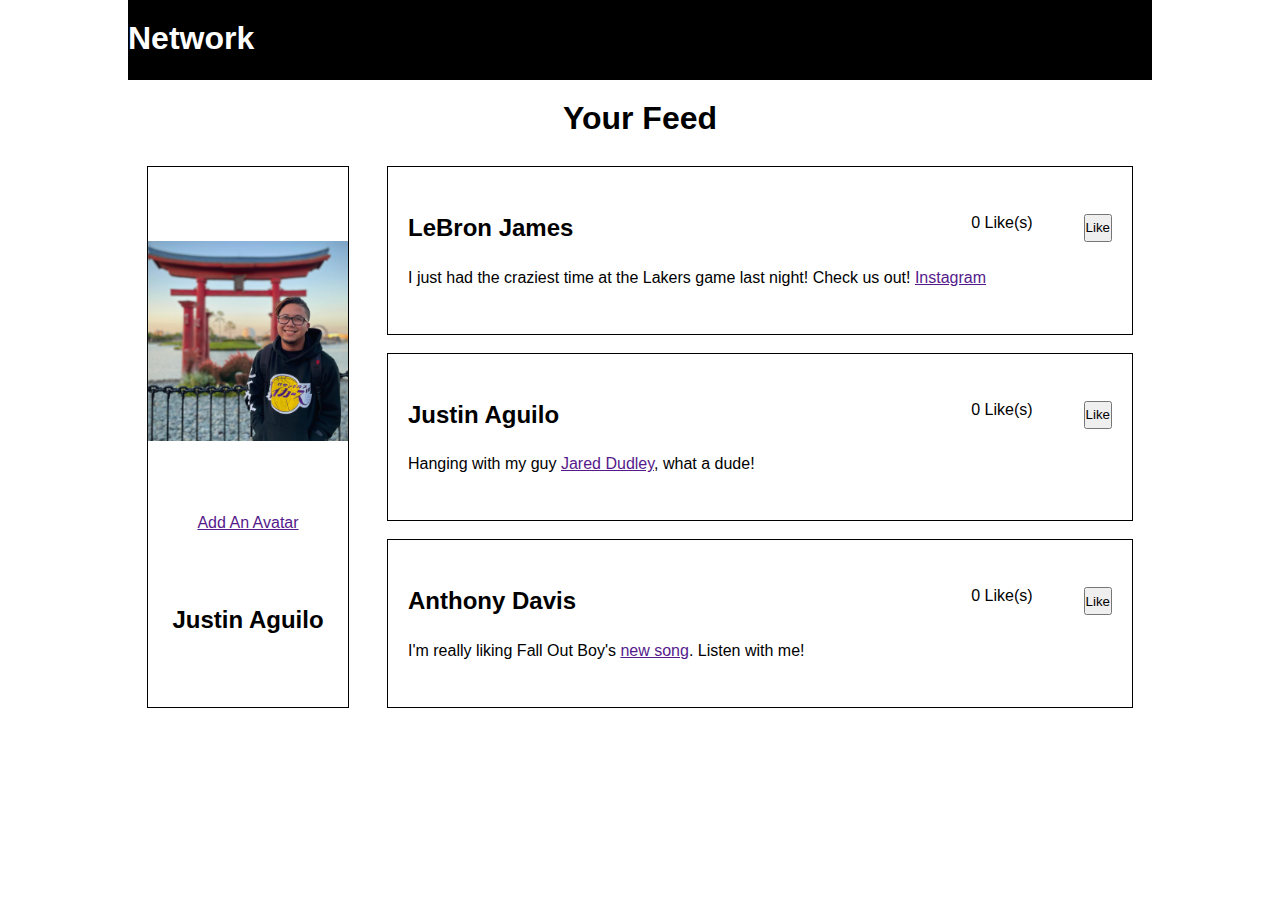
<file: ver2/index.html>
<!DOCTYPE html>
<html lang="en">
<head>
    <meta charset="UTF-8">
    <meta http-equiv="X-UA-Compatible" content="IE=edge">
    <meta name="viewport" content="width=device-width, initial-scale=1.0">
    <title>Document</title>
    <link rel="stylesheet" href="style.css">
</head>
<body>
    <div class="cont">
        <div class="nav">
            <h1>Network</h1>
        </div>
        <h1 class = "head">Your Feed</h1>
        <div class="feed flex spcBet">
            <div class="col1 flex evenCen">
                <img src="./Me.jpg" alt="it's a me!">
                <a href="">Add An Avatar</a>
                <h2>Justin Aguilo</h2>
            </div>
            <div class="col2 flex">
                <div class="friend flex">
                    <div class="like flex spcBet">
                        <h2>LeBron James</h2>
                        <div class="likeBox flex">
                            <p id="newLike1">0 Like(s)</p>
                            <button onclick="newLike(0,'#newLike1')">Like</button>
                        </div>
                    </div>
                    <p>I just had the craziest time at the Lakers game last night! Check us out!
                        <a href="">Instagram</a>
                    </p>
                </div>
                <div class="friend flex">
                    <div class="like flex spcBet">
                        <h2>Justin Aguilo</h2>
                        <div class="likeBox flex">
                            <p id="newLike2">0 Like(s)</p>
                            <button onclick="newLike(1,'#newLike2')">Like</button>
                        </div>
                    </div>
                    <p>Hanging with my guy 
                        <a href="">Jared Dudley</a>, what a dude!
                    </p>
                </div>
                <div class="friend flex">
                    <div class="like flex spcBet">
                        <h2>Anthony Davis</h2>
                        <div class="likeBox flex">
                            <p id="newLike3">0 Like(s)</p>
                            <button onclick="newLike(2,'#newLike3')">Like</button>
                        </div>
                    </div>
                    <p>I'm really liking Fall Out Boy's 
                        <a href="">new song</a>. Listen with me!
                    </p>
                </div>
            </div>
        </div>
    </div>
    <script src="script.js"></script>
</body>
</html>
</file>
<file: ver2/style.css>
*{
    margin:0px;
    padding:0px;
    /* outline: 1px red solid; */
    font-family: Arial, Helvetica, sans-serif;
}

.flex{
    display: flex;
}

.spcBet{
    justify-content: space-between;
}

.evenCen{
    justify-content: space-evenly;
    align-items: center;
}

.cont{
    background-color: white;
    margin:auto;
    width: 80%;
}

img {
    width: 200px;
}

.head{
    text-align: center;
    margin-top: 20px;
}

.nav{
    height:60px;
    background-color: black;
    color:white;
    padding-top: 20px;
}

.feed{
    height:600px;
}

.col1 {
    flex:1;
    /* background-color: cyan; */
    margin:30px 20px;
    flex-direction: column;
    outline: 1px solid black;
}

.col2 {
    flex:4;
    /* background-color: darkgreen; */
    margin:20px;
    flex-direction: column;
}

.friend{
    flex: 1;
    flex-direction: column;
    justify-content: space-evenly;
    padding:20px;
    margin:10px 0px;
    outline: 1px solid black;
}

.likeBox{
    width: 20%;
    justify-content: space-between;
}
</file>
